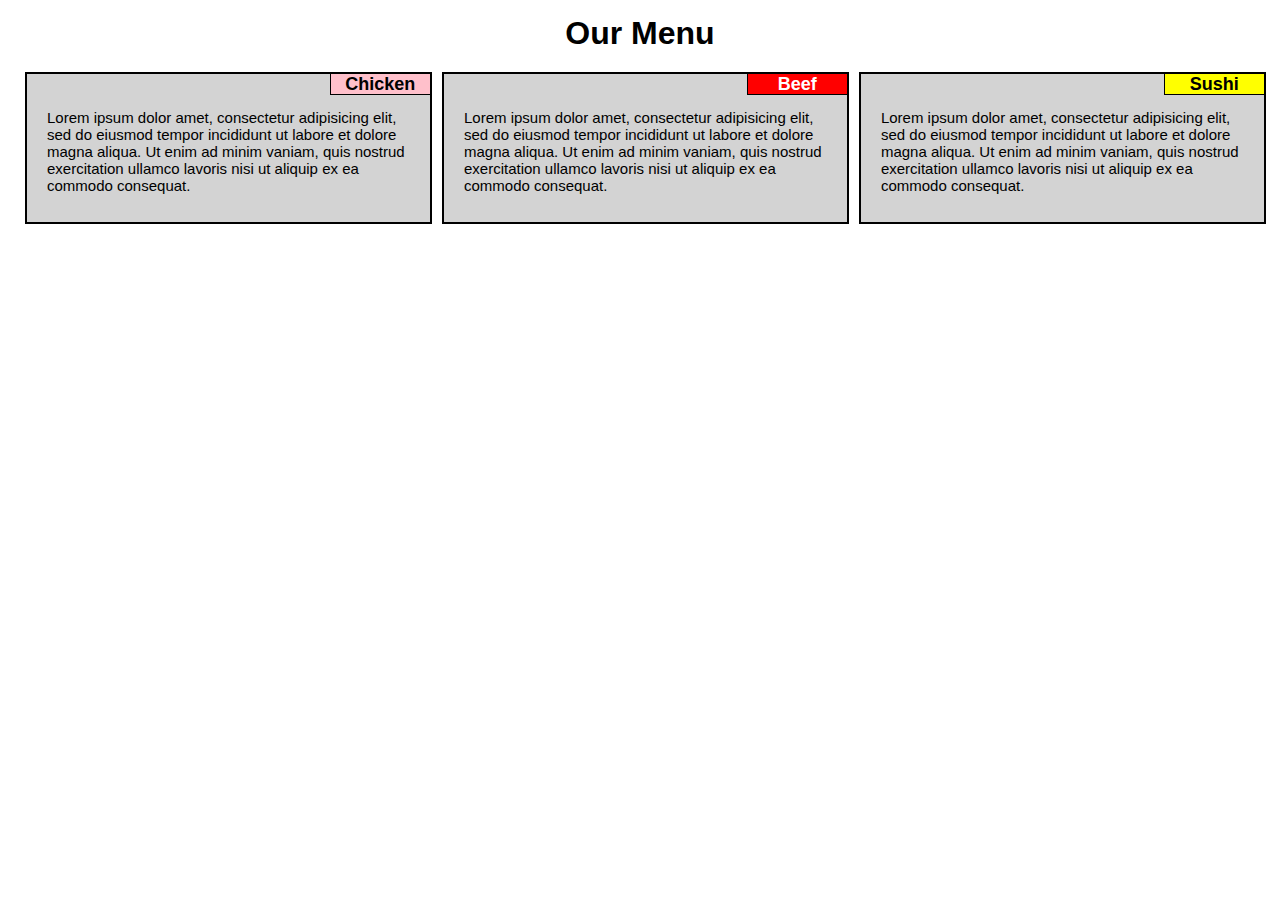
<file: mod2-solution/index.html>
<!DOCTYPE html>
<html>
	<head>
		<meta charset="utf-8">
		<meta name="viewport" content="width=device-width, initial-scale=1">
		<link rel="stylesheet" type="text/css" href="css/style.css">
		<title>Assigment Solution for Module 2</title>
	</head>

	<body>

		<h1>Our Menu</h1>

		<div class="container">

		  <div class="col-lg-4 col-md-6 col-xs-12 box">

		  	<p class="section chicken">Chicken</p>

		  	<p class="course">Lorem ipsum dolor amet, consectetur adipisicing elit, sed do eiusmod tempor incididunt ut labore et dolore magna aliqua. Ut enim ad minim vaniam, quis nostrud exercitation ullamco lavoris nisi ut aliquip ex ea commodo consequat.</p>

		  </div>

		  <div class="col-lg-4 col-md-6 col-xs-12 box">

		  	<p class="section beef">Beef</p>

		  	<p class="course">Lorem ipsum dolor amet, consectetur adipisicing elit, sed do eiusmod tempor incididunt ut labore et dolore magna aliqua. Ut enim ad minim vaniam, quis nostrud exercitation ullamco lavoris nisi ut aliquip ex ea commodo consequat.</p>

		  </div>

		  <div class="col-lg-4 col-md-12 col-xs-12 box">

		  	<p class="section sushi">Sushi</p>

		  	<p class="course">Lorem ipsum dolor amet, consectetur adipisicing elit, sed do eiusmod tempor incididunt ut labore et dolore magna aliqua. Ut enim ad minim vaniam, quis nostrud exercitation ullamco lavoris nisi ut aliquip ex ea commodo consequat.</p>
		  	
		  </div>

		</div>

	</body>
</html>
</file>
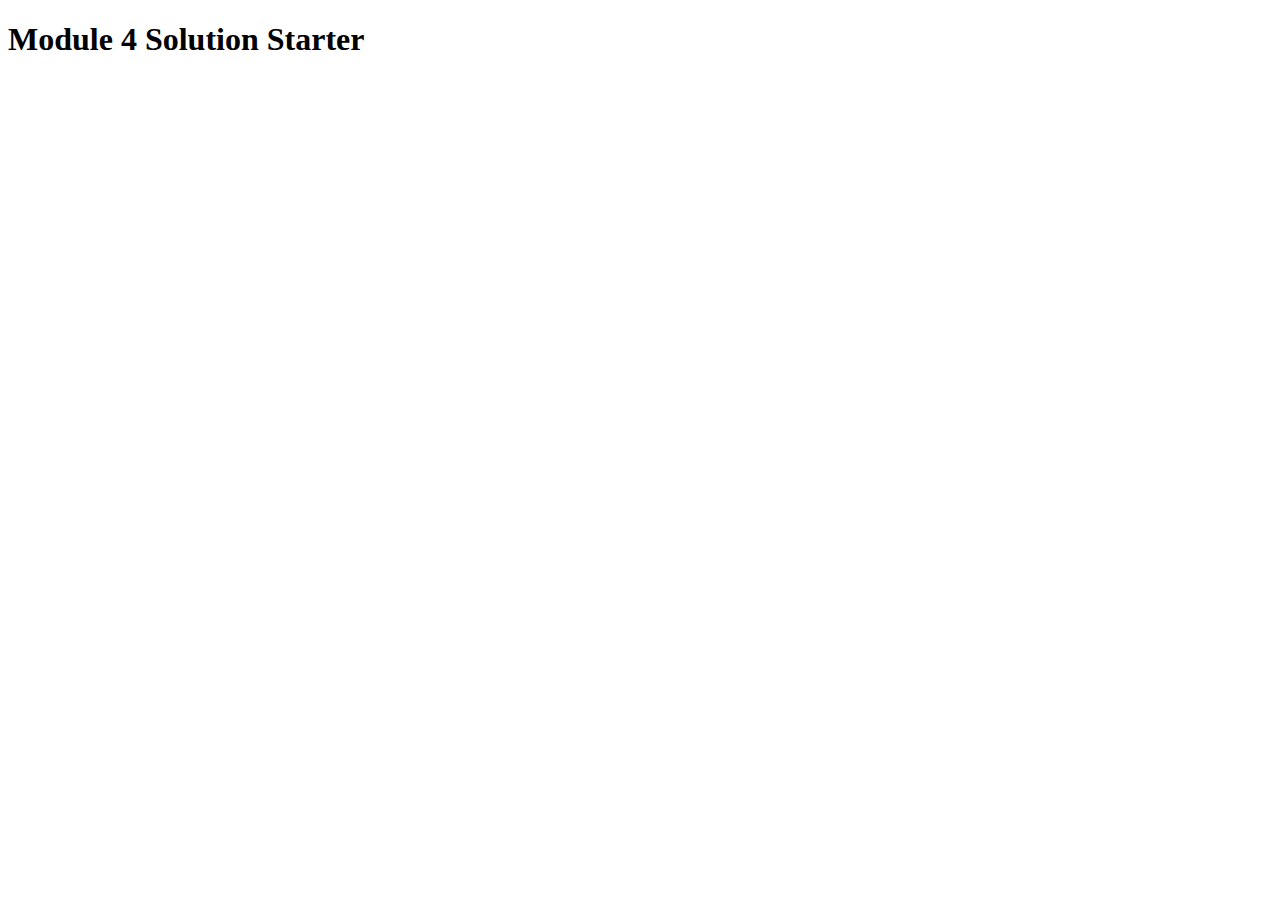
<file: mod4-solution/index.html>
<!DOCTYPE html>
<html>
<head>
  <meta charset="utf-8">
  <title>Module 4 Solution Starter</title>
  <script>
    var names = []; // DO NOT REMOVE
  </script>
  <script src="SpeakHello.js"></script>
  <script src="SpeakGoodBye.js"></script>
  <script src="script.js"></script>
</head>
<body>
  <h1>Module 4 Solution Starter</h1>
</body>
</html>
</file>
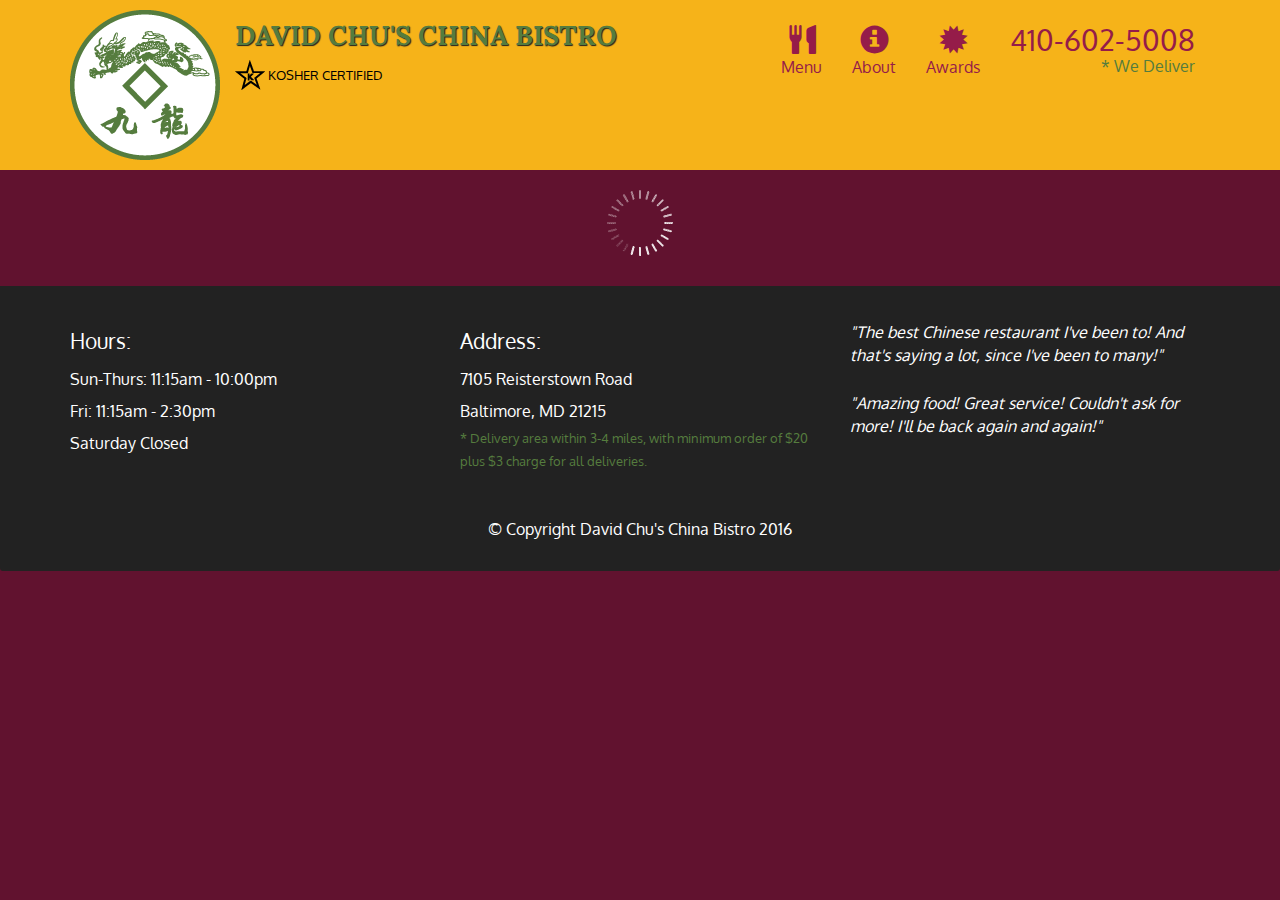
<file: mod5-solution/index.html>
<!doctype html>
<html lang="en">
  <head>
    <meta charset="utf-8">
    <meta http-equiv="X-UA-Compatible" content="IE=edge">
    <meta name="viewport" content="width=device-width, initial-scale=1">
    <title>David Chu's China Bistro</title>
    <link rel="stylesheet" href="css/bootstrap.min.css">
    <link rel="stylesheet" href="css/styles.css">
    <link href='https://fonts.googleapis.com/css?family=Oxygen:400,300,700' rel='stylesheet' type='text/css'>
    <link href='https://fonts.googleapis.com/css?family=Lora' rel='stylesheet' type='text/css'>
  </head>
<body>
  <header>
    <nav id="header-nav" class="navbar navbar-default">
      <div class="container">
        <div class="navbar-header">
          <a href="index.html" class="pull-left visible-md visible-lg">
            <div id="logo-img" alt="Logo image"></div>
          </a>

          <div class="navbar-brand">
            <a href="index.html"><h1>David Chu's China Bistro</h1></a>
            <p>
              <img src="images/star-k-logo.png" alt="Kosher certification">
              <span>Kosher Certified</span>
            </p>
          </div>

          <button id="navbarToggle" type="button" class="navbar-toggle collapsed" data-toggle="collapse" data-target="#collapsable-nav" aria-expanded="false">
            <span class="sr-only">Toggle navigation</span>
            <span class="icon-bar"></span>
            <span class="icon-bar"></span>
            <span class="icon-bar"></span>
          </button>
        </div>
        
        <div id="collapsable-nav" class="collapse navbar-collapse">
           <ul id="nav-list" class="nav navbar-nav navbar-right">
            <li id="navHomeButton" class="visible-xs active">
              <a href="index.html">
                <span class="glyphicon glyphicon-home"></span> Home</a>
            </li>
            <li id="navMenuButton">
              <a href="#" onclick="$dc.loadMenuCategories();">
                <span class="glyphicon glyphicon-cutlery"></span><br class="hidden-xs"> Menu</a>
            </li>
            <li>
              <a href="#">
                <span class="glyphicon glyphicon-info-sign"></span><br class="hidden-xs"> About</a>
            </li>
            <li>
              <a href="#">
                <span class="glyphicon glyphicon-certificate"></span><br class="hidden-xs"> Awards</a>
            </li>
            <li id="phone" class="hidden-xs">
              <a href="tel:410-602-5008">
                <span>410-602-5008</span></a><div>* We Deliver</div>
            </li>
          </ul><!-- #nav-list -->
        </div><!-- .collapse .navbar-collapse -->
      </div><!-- .container -->
    </nav><!-- #header-nav -->
  </header>

  <div id="call-btn" class="visible-xs">
    <a class="btn" href="tel:410-602-5008">
    <span class="glyphicon glyphicon-earphone"></span>
    410-602-5008
    </a>
  </div>
  <div id="xs-deliver" class="text-center visible-xs">* We Deliver</div>

  <div id="main-content" class="container"></div>

  <footer class="panel-footer">
    <div class="container">
      <div class="row">
        <section id="hours" class="col-sm-4">
          <span>Hours:</span><br>
          Sun-Thurs: 11:15am - 10:00pm<br>
          Fri: 11:15am - 2:30pm<br>
          Saturday Closed
          <hr class="visible-xs">
        </section>
        <section id="address" class="col-sm-4">
          <span>Address:</span><br>
          7105 Reisterstown Road<br>
          Baltimore, MD 21215
          <p>* Delivery area within 3-4 miles, with minimum order of $20 plus $3 charge for all deliveries.</p>
          <hr class="visible-xs">
        </section>
        <section id="testimonials" class="col-sm-4">
          <p>"The best Chinese restaurant I've been to! And that's saying a lot, since I've been to many!"</p>
          <p>"Amazing food! Great service! Couldn't ask for more! I'll be back again and again!"</p>
        </section>
      </div>
      <div class="text-center">&copy; Copyright David Chu's China Bistro 2016</div>
    </div>
  </footer>

  <!-- jQuery (Bootstrap JS plugins depend on it) -->
  <script src="js/jquery-2.1.4.min.js"></script>
  <script src="js/bootstrap.min.js"></script>
  <script src="js/ajax-utils.js"></script>
  <script src="js/script.js"></script>
</body>
</html>
</file>
<file: mod2-solution/css/style.css>
/********** Base styles **********/

* {
  margin: 0;
  padding: 0;
  box-sizing: border-box;
}

h1 {
  font-family: Arial, Helvetica, sans-serif;
  text-align: center;
  margin-bottom: 15px;
  margin-top: 15px;
}

p {
  font-family: Helvetica, sans-serif;
  font-size: 15px;
  border: 1px solid black;
  background-color: #d3d3d3;
  color: white;
  height: 150px;
  width: 100%;
  margin: auto;
}

.container {
  width: 100%;
  margin: auto;
  padding-left: 20px;
}

.box{
  position: relative;
  margin: 5px;
  width: 100%;
}

.chicken{
  background-color: pink;
  color: black;
}

.beef{
  background-color: red;
  color: white;
}

.sushi{
  background-color: yellow;
  color: black;
}

.course{
  width: 100%;
  margin: auto;
  padding: 35px 20px 10px 20px;
  color: black;
}

.section{
  width: 25%;
  height: 22px;
  font-size: 18px;
  text-align: center;
  font-family: sans-serif;
  border: 1px solid black;
  margin-top: 0;
  font-weight: bold;
  float: right;
  position: absolute;
  right: 0;
  top: 0;
}

/********** Large devices only **********/

@media (min-width: 992px) {
  .col-lg-1, .col-lg-2, .col-lg-3, .col-lg-4, .col-lg-5, .col-lg-6, .col-lg-7, .col-lg-8, .col-lg-9, .col-lg-10, .col-lg-11, .col-lg-12 {
    float: left;
    border: 1px solid black;
  }

  .col-lg-4 {
    width: 32.3%; /* 31.33 */
  }

}

/********** Medium devices only **********/

@media (min-width: 768px) and (max-width: 991px) {
  .col-md-1, .col-md-2, .col-md-3, .col-md-4, .col-md-5, .col-md-6, .col-md-7, .col-md-8, .col-md-9, .col-md-10, .col-md-11, .col-md-12 {
    float: left;
    border: 1px solid black;
  }

  .col-md-6 {
    width: 48%;
  }

  .col-md-12 {
    width: 96.99%;
  }

}

/********** Mobile devices only **********/

@media (max-width: 767px) {
  .col-xs-1, .col-xs-2, .col-xs-3, .col-xs-4, .col-xs-5, .col-xs-6, .col-xs-7, .col-xs-8, .col-xs-9, .col-xs-10, .col-xs-11, .col-xs-12 {
    float: left;
    border: 1px solid black;
  }

  .col-xs-12 {
    width: 98%;
  }

}
</file>
<file: mod5-solution/css/styles.css>
body {
  font-size: 16px;
  color: #fff;
  background-color: #61122f;
  font-family: 'Oxygen', sans-serif;
}

/** HEADER **/
#header-nav {
  background-color: #f6b319;
  border-radius: 0;
  border: 0;
}

#logo-img {
  background: url('../images/restaurant-logo_large.png') no-repeat;
  width: 150px;
  height: 150px;
  margin: 10px 15px 10px 0;
}

.navbar-brand {
  padding-top: 25px;
}
.navbar-brand h1 { /* Restaurant name */
  font-family: 'Lora', serif;
  color: #557c3e;
  font-size: 1.5em;
  text-transform: uppercase;
  font-weight: bold;
  text-shadow: 1px 1px 1px #222;
  margin-top: 0;
  margin-bottom: 0;
  line-height: .75;
}
.navbar-brand a:hover, .navbar-brand a:focus {
  text-decoration: none;
}
.navbar-brand p { /* Kosher cert */
  color: #000;
  text-transform: uppercase;
  font-size: .7em;
  margin-top: 15px;
}
.navbar-brand p span { /* Star-K */
  vertical-align: middle;
}

#nav-list {
  margin-top: 10px;
}
#nav-list a {
  color: #951C49;
  text-align: center;
}
#nav-list a:hover {
  background: #E7E7E7;
}
#nav-list a span {
  font-size: 1.8em;
}

#phone {
  margin-top: 5px;
}
#phone a { /* Phone number */
  text-align: right;
  padding-bottom: 0;
}
#phone div { /* We Deliver */
  color: #557c3e;
  text-align: right;
  padding-right: 15px;
}

.navbar-header button.navbar-toggle, .navbar-header .icon-bar {
  border: 1px solid #61122f;
}
.navbar-header button.navbar-toggle {
  clear: both;
  margin-top: -30px;
}
/* END HEADER */

/* FOOTER */
.panel-footer {
  margin-top: 30px;
  padding-top: 35px;
  padding-bottom: 30px;
  background-color: #222;
  border-top: 0;
}
.panel-footer div.row {
  margin-bottom: 35px;
}
#hours, #address {
  line-height: 2;
}
#hours > span, #address > span {
  font-size: 1.3em;
}
#address p {
  color: #557c3e;
  font-size: .8em;
  line-height: 1.8;
}
#testimonials {
  font-style: italic;
}
#testimonials p:nth-child(2) {
  margin-top: 25px;
}
/* END FOOTER */



/* HOME PAGE */
.container .jumbotron {
  box-shadow: 0 0 50px #3F0C1F;
  border: 2px solid #3F0C1F;
}

#menu-tile, #specials-tile, #map-tile {
  height: 250px;
  width: 100%;
  margin-bottom: 15px;
  position: relative;
  border: 2px solid #3F0C1F;
  overflow: hidden;
}
#menu-tile:hover, #specials-tile:hover, #map-tile:hover {
  box-shadow: 0 1px 5px 1px #cccccc;
}
#menu-tile {
  background: url('../images/menu-tile.jpg') no-repeat;
  background-position: center;
}
#specials-tile {
  background: url('../images/specials-tile.jpg') no-repeat;
  background-position: center;
}
#menu-tile span, #specials-tile span, #map-tile span {
  position: absolute;
  bottom: 0;
  right: 0;
  width: 100%;
  text-align: center;
  font-size: 1.6em;
  text-transform: uppercase;
  background-color: #000;
  color: #fff;
  opacity: .8;
}
/* END HOME PAGE */

/* MENU CATEGORIES PAGE */
.category-tile { 
  position: relative;
  border: 2px solid #3F0C1F;
  overflow: hidden;
  width: 200px;
  height: 200px;
  margin: 0 auto 15px;
}
.category-tile span {
  position: absolute;
  bottom: 0;
  right: 0;
  width: 100%;
  text-align: center;
  font-size: 1.2em;
  text-transform: uppercase;
  background-color: #000;
  color: #fff;
  opacity: .8;
}
.category-tile:hover {
  box-shadow: 0 1px 5px 1px #cccccc;
}

#menu-categories-title + div {
  margin-bottom: 50px;
}
/* END MENU CATEGORIES PAGE */

/* SINGLE CATEGORY PAGE */
.menu-item-tile {
  margin-bottom: 25px;
}
.menu-item-tile hr {
  width: 80%;
}
.menu-item-tile .menu-item-price {
  font-size: 1.1em;
  text-align: right;
  margin-top: -15px;
  margin-right: -15px;
}
.menu-item-tile .menu-item-price span {
  font-size: .6em;
}
.menu-item-photo {
  position: relative;
  border: 2px solid #3F0C1F; 
  overflow: hidden;
  padding: 0;
  margin-right: -15px;
  margin-left: auto;
  margin-bottom: 20px;
  max-width: 250px;
}
.menu-item-photo div {
  position: absolute;
  bottom: 0;
  right: 0;
  width: 80px;
  background-color: #557c3e;
  text-align: center;
}
.menu-item-description {
  padding-right: 30px;
}
h3.menu-item-title {
  margin: 0 0 10px;
}
.menu-item-details {
  font-size: .9em;
  font-style: italic;
}
/* END SINGLE CATEGORY PAGE */


/********** Large devices only **********/
@media (min-width: 1200px) {
  .container .jumbotron {
    background: url('../images/jumbotron_1200.jpg') no-repeat;
    height: 675px;
  }
}

/********** Medium devices only **********/
@media (min-width: 992px) and (max-width: 1199px) {
  /* Header */
  #logo-img {
    background: url('../images/restaurant-logo_medium.png') no-repeat;
    width: 100px;
    height: 100px;
    margin: 5px 5px 5px 0;
  }
  /* End Header */

  /* Home Page */
  .container .jumbotron {
    background: url('../images/jumbotron_992.jpg') no-repeat;
    height: 558px;
  }
  /* End Home Page */
}

/********** Small devices only **********/
@media (min-width: 768px) and (max-width: 991px) {
  /* Home Page */
  .container .jumbotron {
    background: url('../images/jumbotron_768.jpg') no-repeat;
    height: 432px;
  }
  /* End Home Page */
}

/********** Extra small devices only **********/
@media (max-width: 767px) {
  /* Header */
  .navbar-brand {
    padding-top: 10px;
    height: 80px;
  }
  .navbar-brand h1 { /* Restaurant name */
    padding-top: 10px;
    font-size: 5vw; /* 1vw = 1% of viewport width */
  }
  .navbar-brand p { /* Kosher cert */
    font-size: .6em;
    margin-top: 12px;
  }
  .navbar-brand p img { /* Star-K */
    height: 20px;
  }

  #collapsable-nav a { /* Collapsed nav menu text */
    font-size: 1.2em;
  }
  #collapsable-nav a span { /* Collapsed nav menu glyph */
    font-size: 1em;
    margin-right: 5px;
  }

  #call-btn > a {
    font-size: 1.5em;
    display: block;
    margin: 0 20px;
    padding: 10px;
    border: 2px solid #fff;
    background-color: #f6b319;
    color: #951c49;
  }
  #xs-deliver {
    margin-top: 5px;
    font-size: .7em;
    letter-spacing: .1em;
    text-transform: uppercase;
  }
  /* End Header */

  /* Footer */
  .panel-footer section {
    margin-bottom: 30px;
    text-align: center;
  }
  .panel-footer section:nth-child(3) {
    margin-bottom: 0; /* margin already exists on the whole row */
  }
  .panel-footer section hr {
    width: 50%;
  }
  /* End Footer */

  /* Home Page */
  .container .jumbotron {
    margin-top: 30px;
    padding: 0;
  }
  #menu-tile, #specials-tile {
    width: 360px;
    margin: 0 auto 15px;
  }

  .menu-item-photo {
    margin-right: auto;
  }
  .menu-item-tile .menu-item-price {
    text-align: center;
  }
  .menu-item-description {
    text-align: center;;
  }
}


/********** Super extra small devices Only :-) (e.g., iPhone 4) **********/
@media (max-width: 479px) {
  /* Header */
  .navbar-brand h1 { /* Restaurant name */
    padding-top: 5px;
    font-size: 6vw;
  }
  /* End Header */
  
  /* Home page */
  #menu-tile, #specials-tile {
    width: 280px;
    margin: 0 auto 15px;
  }

  .col-xxs-12 {
    position: relative;
    min-height: 1px;
    padding-right: 15px;
    padding-left: 15px;
    float: left;
    width: 100%;
  }
}
</file>
